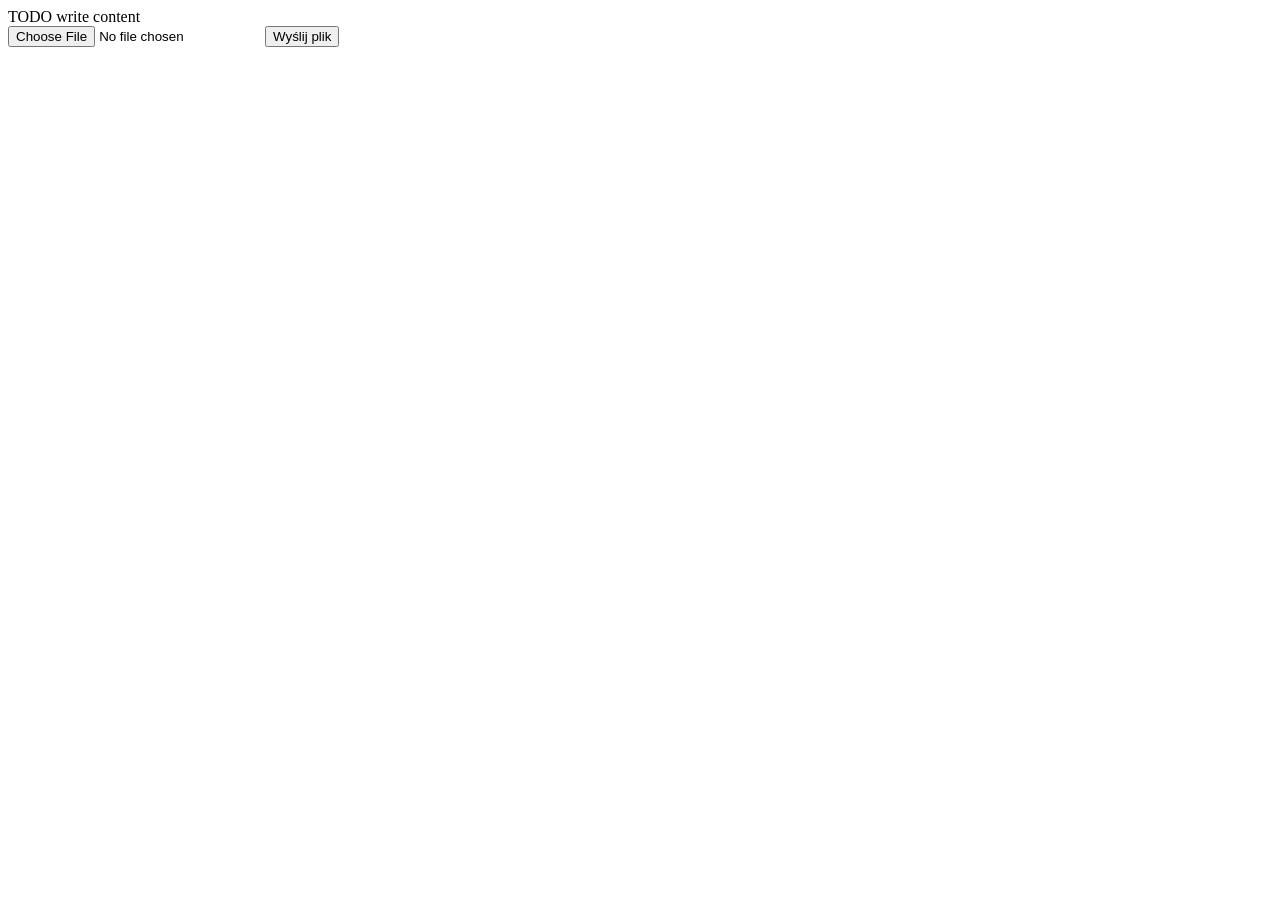
<file: zaaw_php/1_Zadania/Dzien_2/4_Pliki_w_PHP/index.html>
<!DOCTYPE html>

<html>
    <head>
        <title>TODO supply a title</title>
        <meta charset="UTF-8">
        <meta name="viewport" content="width=device-width, initial-scale=1.0">
    </head>
    <body>
        <div>TODO write content</div>
        
        <form action="upload.php" method="POST" enctype="multipart/form-data" >
            
            <input type="file" name="uploadFile" id="uploadFile" >
            <input type="submit" value="Wyślij plik" >
            
        </form>
        
        
    </body>
</html>
</file>
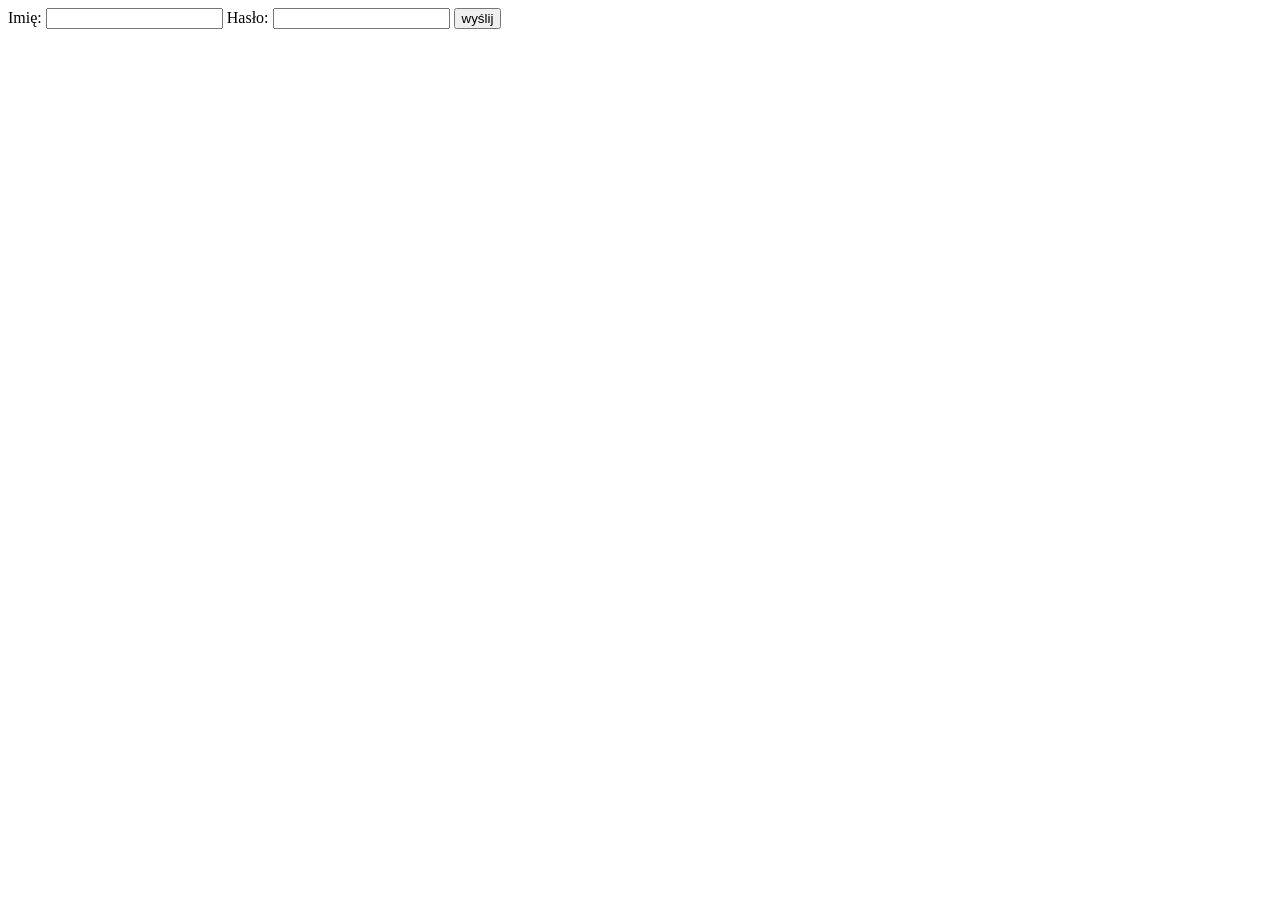
<file: exam1/zad2_form.html>
<!doctype html>
<html lang="en">
<head>
  <meta charset="utf-8">

  <title>Zadanie 2 - formularz</title>
</head>
<body>
    <form action = "zad2_receiver.php" method = "POST">
        <label>Imię:
            <input type="text" name="email">
        </label>
        <label>Hasło:
            <input type="password" name="password">
        </label>
        <input type="submit" value="wyślij">
    </form>
</body>
</html>
</file>
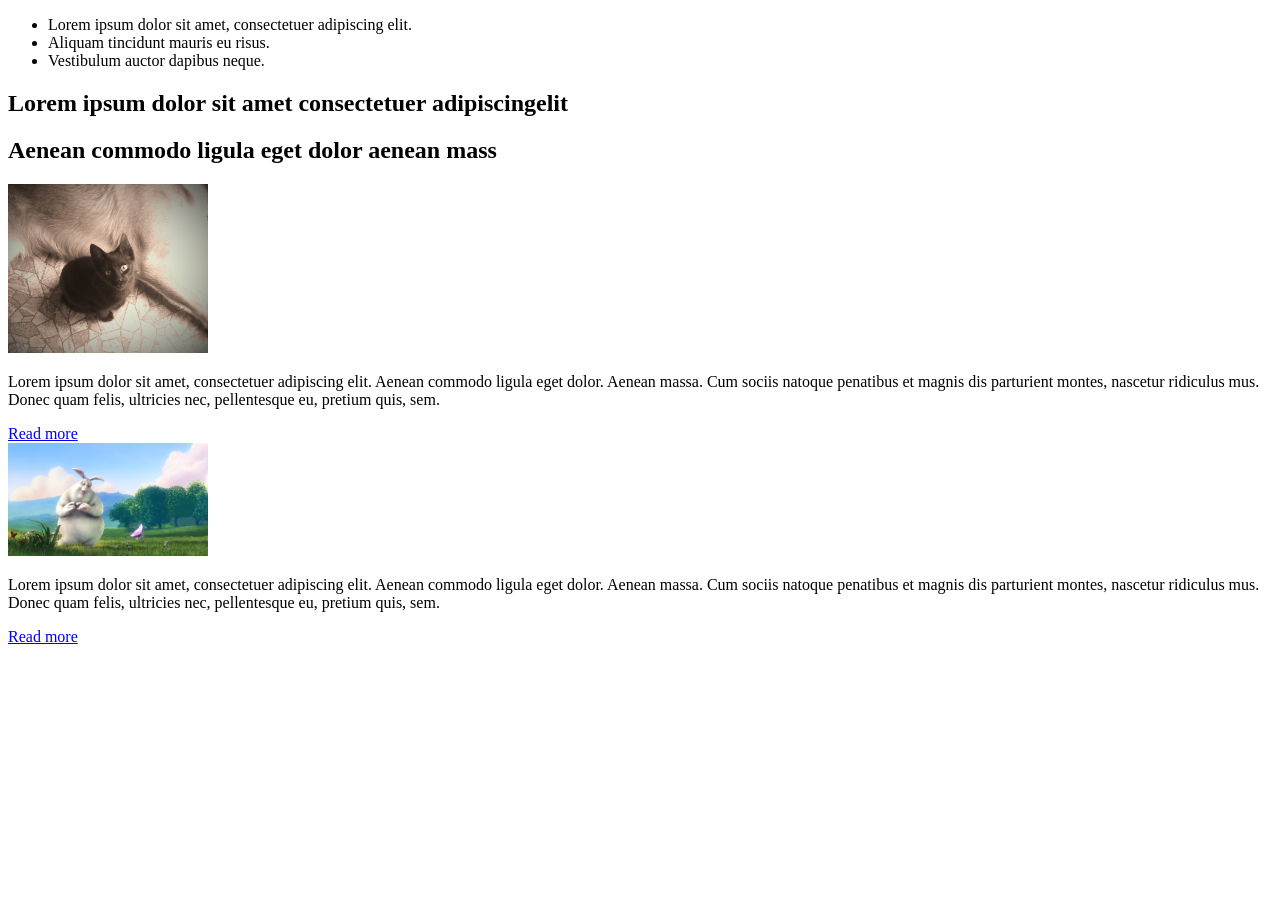
<file: prace_domowe/Dzien_2/searchDom.html>
<!DOCTYPE html>
<html lang="pl-PL">
<head>
    <meta charset="UTF-8">
    <title>Search DOM</title>
</head>
<body>
    <header class="main-header border">
        <ul id="menu">
            <li data-info="lorem">Lorem ipsum dolor sit amet, consectetuer adipiscing elit.</li>
            <li data-info="mauris">Aliquam tincidunt mauris eu risus.</li>
            <li data-info="neque">Vestibulum auctor dapibus neque.</li>
        </ul>
    </header>

    <section class="main-section border align set-height" id="main-contener">
        <h1 class="pink-color">
            Lorem ipsum dolor sit amet consectetuer adipiscingelit
        </h1>
        <h2 class="border">
            Aenean commodo ligula eget dolor aenean mass
        </h2>

        <div class="left-side">
            <img src="images/cat.jpg" alt="Small kitty" class="images" width="200">
            <p class="border align">
                Lorem ipsum dolor sit amet, consectetuer adipiscing
                elit. Aenean commodo ligula eget dolor. Aenean massa.
                Cum sociis natoque penatibus et magnis dis parturient
                montes, nascetur ridiculus mus. Donec quam felis,
                ultricies nec, pellentesque eu, pretium quis, sem.
            </p>
            <a href="http://coderslab.pl/absolwenci/" class="my-link">Read more</a>
        </div>
        <div class="right-side">
            <img src="images/rabbit.png" alt="Big buck bunny" class="images" width="200">
            <p class="border color align">
                Lorem ipsum dolor sit amet, consectetuer adipiscing
                elit. Aenean commodo ligula eget dolor. Aenean massa.
                Cum sociis natoque penatibus et magnis dis parturient
                montes, nascetur ridiculus mus. Donec quam felis,
                ultricies nec, pellentesque eu, pretium quis, sem.
            </p>
            <a href="http://coderslab.pl/" class="my-link">Read more</a>
        </div>
    </section>
<script src="js/searchDom.js" type="text/javascript"></script>
</body>
</html>
</file>
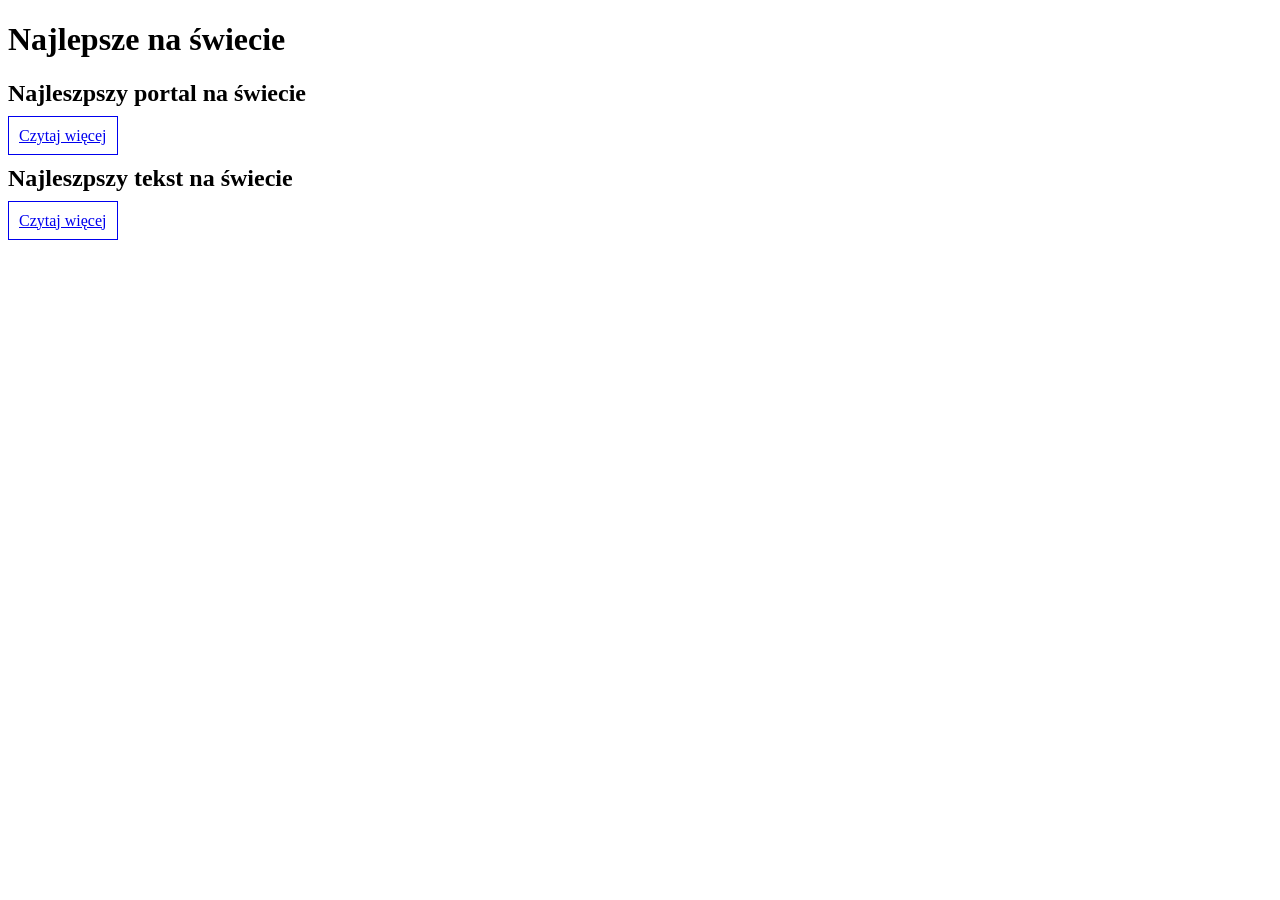
<file: prace_domowe/Dzien_3/eventy.html>
<!DOCTYPE html>
<html lang="pl-PL">
<head>
    <meta charset="UTF-8">
    <title>Search DOM</title>
    <link href="css/style.css" rel="stylesheet" type="text/css">

</head>
<body>
    <main>
        <h1>Najlepsze na świecie</h1>
        <section>
            <article>
                <h2>Najleszpszy portal na świecie</h2>
                <a href="#" title="najlepszy portal na swiecie">Czytaj więcej</a>
                <div class="content">
                    <h3>Najlepszym portalem na świecie jaki dziś widzieliśmy jest onet.pl</h3>
                    <p>
                        Lorem ipsum dolor sit amet, consectetuer adipiscing
                        elit. Aenean commodo ligula eget dolor. Aenean massa.
                        Cum sociis natoque penatibus et magnis dis parturient
                        montes, nascetur ridiculus mus. Donec quam felis,
                        ultricies nec, pellentesque eu, pretium quis, sem.
                    </p>
                </div>
            </article>
            <article>
                <h2>Najleszpszy tekst na świecie</h2>
                <a href="#" title="najlepszy portal na swiecie">Czytaj więcej</a>
                <div class="content">
                    <h3>Najlepszym tekstem na świecie jaki dziś slyszelismy jest:</h3>
                    <p>
                        Lorem ipsum dolor sit amet, consectetuer adipiscing
                        elit. Aenean commodo ligula eget dolor. Aenean massa.
                        Cum sociis natoque penatibus et magnis dis parturient
                        montes, nascetur ridiculus mus. Donec quam felis,
                        ultricies nec, pellentesque eu, pretium quis, sem.
                    </p>
                </div>
            </article>
        </section>
    </main>

    <script src="eventy.js" type="text/javascript"></script>
</body>
</html>
</file>
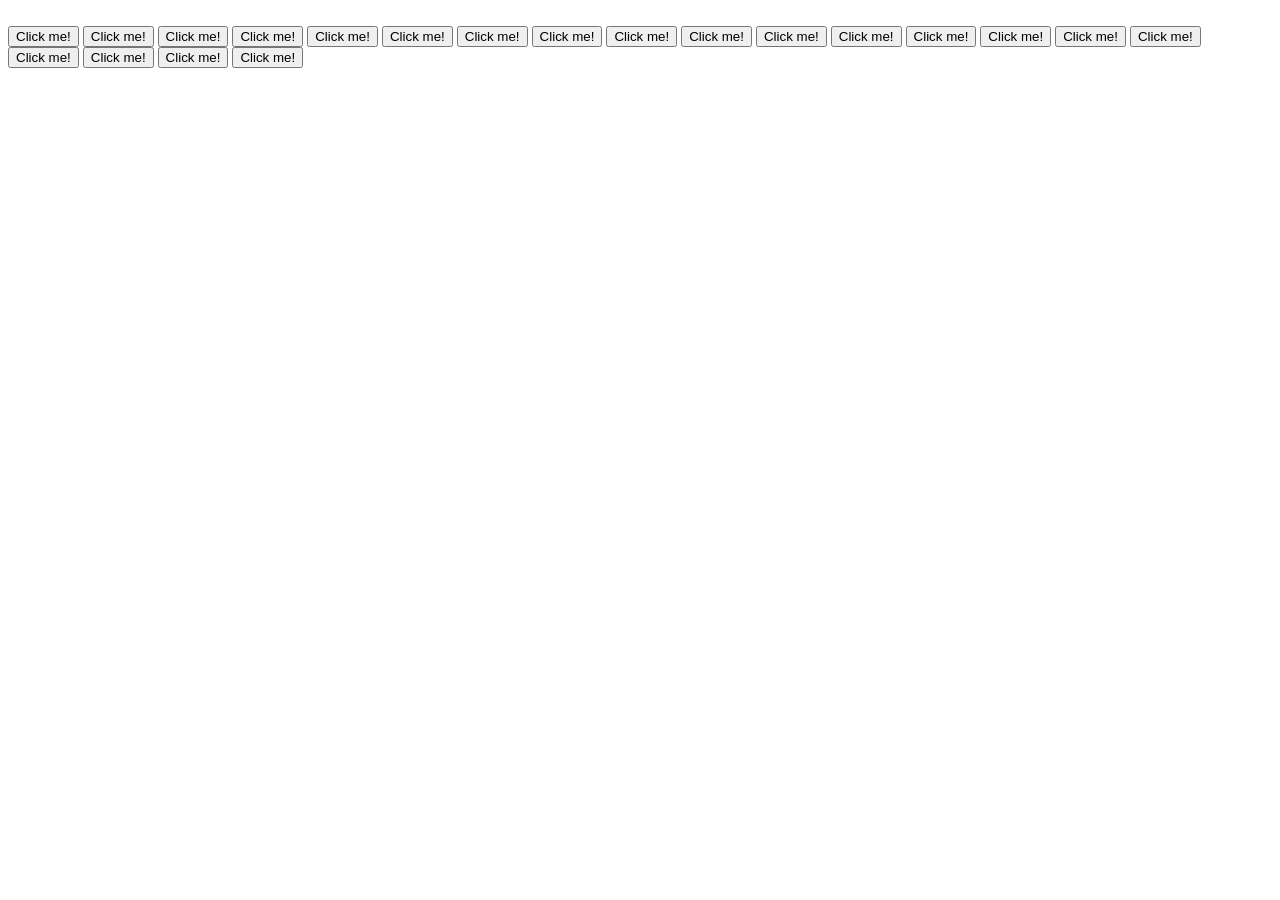
<file: prace_domowe/egzamin 3/zadanie05.html>
<!DOCTYPE html>
<html lang="en">
  <head>
    <meta charset="UTF-8">
    <title>Zadanie 5</title>
    <script type="text/JavaScript" src="./js/zadanie05.js"></script>
  </head>
  <body>
  <div id="id1"></div><br>
  <button data-text="Tekst do guzika 1">Click me!</button>
  <button data-text="Tekst do guzika 2">Click me!</button>
  <button data-text="Tekst do guzika 3">Click me!</button>
  <button data-text="Tekst do guzika 4">Click me!</button>
  <button data-text="Tekst do guzika 5">Click me!</button>
  <button data-text="Tekst do guzika 6">Click me!</button>
  <button data-text="Tekst do guzika 7">Click me!</button>
  <button data-text="Tekst do guzika 8">Click me!</button>
  <button data-text="Tekst do guzika 9">Click me!</button>
  <button data-text="Tekst do guzika 10">Click me!</button>
  <button data-text="Tekst do guzika 11">Click me!</button>
  <button data-text="Tekst do guzika 12">Click me!</button>
  <button data-text="Tekst do guzika 13">Click me!</button>
  <button data-text="Tekst do guzika 14">Click me!</button>
  <button data-text="Tekst do guzika 15">Click me!</button>
  <button data-text="Tekst do guzika 16">Click me!</button>
  <button data-text="Tekst do guzika 17">Click me!</button>
  <button data-text="Tekst do guzika 18">Click me!</button>
  <button data-text="Tekst do guzika 19">Click me!</button>
  <button data-text="Tekst do guzika 20">Click me!</button>
  </body>
</html>
</file>
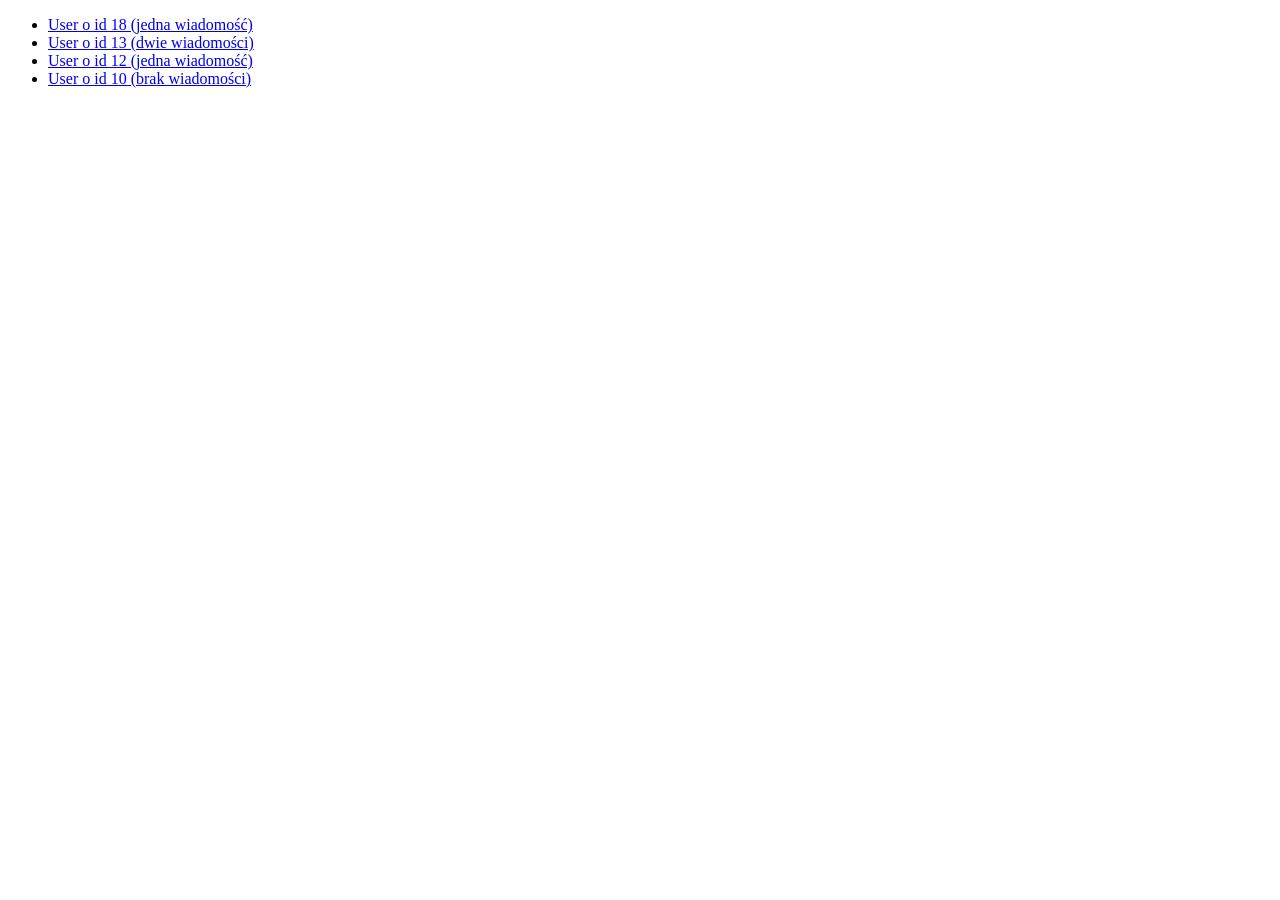
<file: prace_domowe/egzamin_2/zad2_sender.html>
<!DOCTYPE html>
<html>
    <head>
        <title>Zadanie 2</title>
        <meta charset="UTF-8">
        <meta name="viewport" content="width=device-width, initial-scale=1.0">
    </head>
    <body>
        <ul>
            <li><a href="zad2_receiver.php?userId=18">User o id 18 (jedna wiadomość)</a></li>
            <li><a href="zad2_receiver.php?userId=13">User o id 13 (dwie wiadomości)</a></li>
            <li><a href="zad2_receiver.php?userId=12">User o id 12 (jedna wiadomość)</a></li>
            <li><a href="zad2_receiver.php?userId=10">User o id 10 (brak wiadomości)</a></li>
        </ul>
    </body>
</html>
</file>
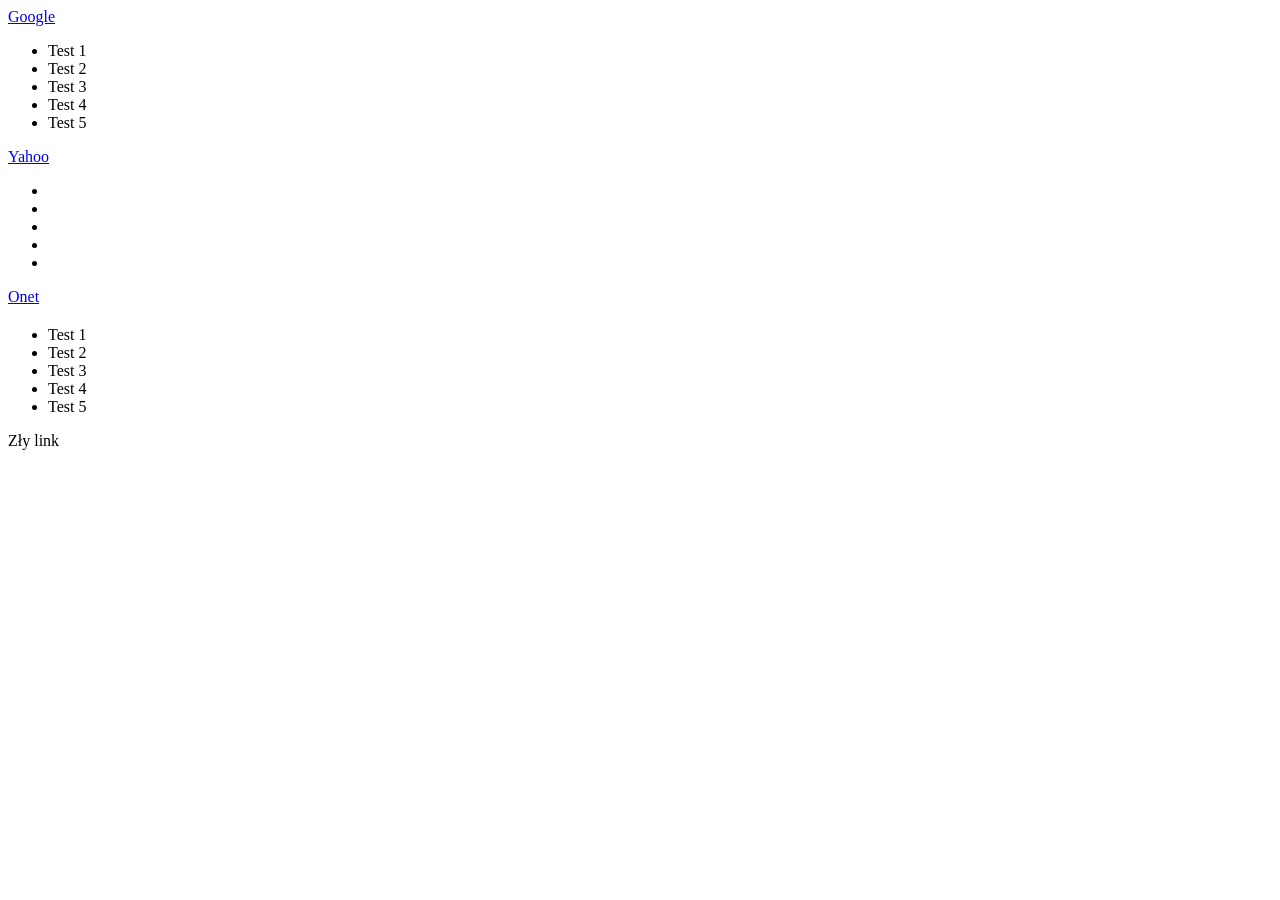
<file: prace_domowe/egzamin_3/zadanie04.html>
<!DOCTYPE html>
<html>
  <head>
    <meta charset="UTF-8">
    <title>Zadanie 4</title>

  </head>
  <body id="simple_id">
    <div id="sample_id" class="sample_class sample_class_3">
        <a href="www.google.com">Google</a>
        <div class="sample_class_2">
            <ul>
                <li class="sample_clas">Test 1</li>
                <li>Test 2</li>
                <li>Test 3</li>
                <li>Test 4</li>
                <li>Test 5</li>
            </ul>
            <p class="sample_clas"></p>
            <p id="sampl_id"></p>
        </div>
        <div id="smple_id" class="sample_class">
            <a href="www.yahoo.com">Yahoo</a>
            <p></p>
            <p></p>
        </div>
        <ul>
            <li></li>
            <li class="sample_clas"></li>
            <li class="sample_class"></li>
            <li></li>
            <li id="sample_d"></li>
        </ul>
        <article class="sample_class">
            <a href="www.onet.com">Onet</a>
            <h1 class="sample_clas"></h1>
            <p></p>
            <h1 class="sample_class"></h1>
            <p></p>
            <h1></h1>
            <p id="ample_id"></p>
        </article>
        <div class="sample_clas">
            <div>
                <ul class="sample_clas_2">
                    <li>Test 1</li>
                    <li>Test 2</li>
                    <li>Test 3</li>
                    <li>Test 4</li>
                    <li>Test 5</li>
                </ul>
            </div>
            <p class="sample_class">
                <a>Zły link</a>
            </p>
        </div>
    </div>
        <script type="text/JavaScript" src="./js/zadanie04.js"></script>
  </body>
</html>
</file>
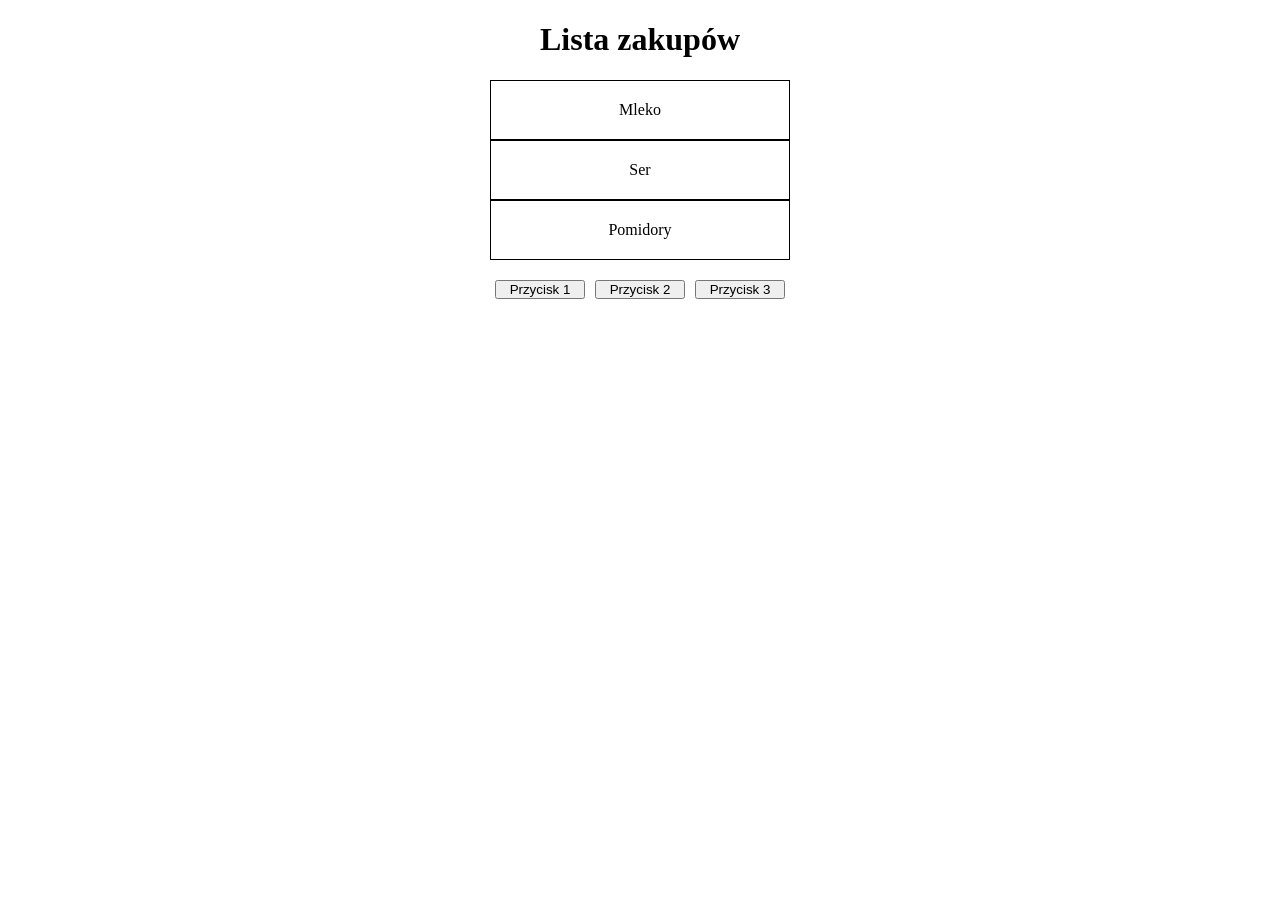
<file: prace_domowe/egzamin_3/zadanie06.html>
<!DOCTYPE html>
<html lang="pl-PL">
  <head>
    <meta charset="UTF-8">
    <title>Zadanie 6</title>
    <script src ="jquery-3.1.1.min.js"></script>
  <script type="text/JavaScript" src="./js/zadanie06.js"></script>

    <style>
        #shopping-list {
            width: 300px;
            margin: 0 auto;
        }
        h1 {
            text-align: center;
        }
        p {
            border: 1px solid black;
            margin: 0;
            padding: 20px;
            text-align: center;
        }
        #buttons {
            width: 300px;
            margin: 20px auto;
        }
        button {
            width: 90px;
            padding: 0;
            margin: 0 5px;
            float: left;
        }
    </style>
  </head>
  <body>

      <h1>Lista zakupów</h1>

      <div id="shopping-list">
          <p>Mleko</p>
          <p>Ser</p>
          <p>Pomidory</p>
      </div>

      <div id="buttons">
          <button id="button-1">Przycisk 1</button>
          <button id="button-2">Przycisk 2</button>
          <button id="button-3">Przycisk 3</button>
      </div>

  </body>
</html>
</file>
<file: prace_domowe/Dzien_3/css/style.css>
.content {
    display: none;
}


a {
    border:1px solid;
    padding:10px;
}
</file>
